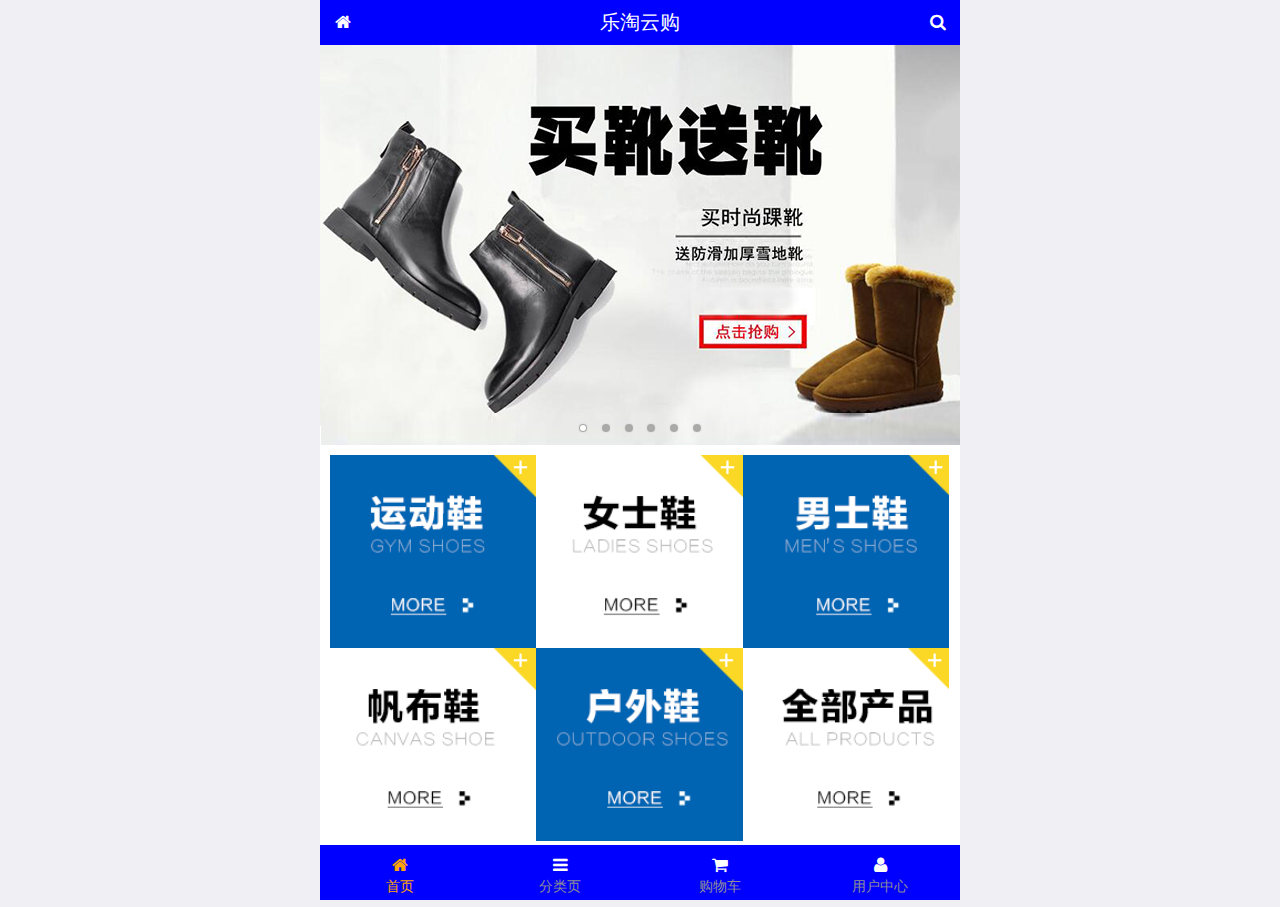
<file: public/front/index.html>
<!DOCTYPE html>
<html lang="en">
<head>
    <meta charset="UTF-8">
    <meta name="viewport"
          content="width=device-width, user-scalable=no, initial-scale=1.0, maximum-scale=1.0, minimum-scale=1.0">
    <link rel="stylesheet" href="./css/common.css">
    <link rel="stylesheet" href="./css/index.css">
    <link rel="icon" href="./favicon.ico">
    <link rel="stylesheet" href="./lib/fa/css/font-awesome.min.css">
    <link rel="stylesheet" href="./lib/mui/css/mui.css">
    <title>乐淘首页</title>
</head>
<body>
<!--全屏容器-->
<div class="lt_container">
     <!--头部-->
    <div class="lt_header">
        <a href="index.html" class="icon_left"><i class="fa fa-home"></i></a>
        <h3>乐淘云购</h3>
        <a href="search.html" class="icon_right"><i class="fa fa-search"></i></a>
    </div>



    <div class="lt_main">
        <div class="mui-scroll-wrapper">
            <div class="mui-scroll">
                <!--以下是内容   -->
                <!--轮播图-->
                <div class="mui-slider">
                    <div class="mui-slider-group mui-slider-loop">
                        <!--支持循环，需要重复图片节点-->
                        <div class="mui-slider-item mui-slider-item-duplicate"><a href="#"><img src="./images/banner4.png" /></a></div>
                        <div class="mui-slider-item"><a href="#"><img src="./images/banner1.png" /></a></div>
                        <div class="mui-slider-item"><a href="#"><img src="./images/banner2.png" /></a></div>
                        <div class="mui-slider-item"><a href="#"><img src="./images/banner3.png" /></a></div>
                        <div class="mui-slider-item"><a href="#"><img src="./images/banner4.png" /></a></div>
                        <!--支持循环，需要重复图片节点-->
                        <div class="mui-slider-item mui-slider-item-duplicate"><a href="#"><img src="./images/banner1.png" /></a></div>
                    </div>
                    <!-- 小圆点结构 -->
                    <div class="mui-slider-indicator">
                        <div class="mui-indicator mui-active"></div>
                        <div class="mui-indicator"></div>
                        <div class="mui-indicator"></div>
                        <div class="mui-indicator"></div>
                        <div class="mui-indicator"></div>
                        <div class="mui-indicator"></div>
                    </div>
                </div>
                <!--导航-->
                <div class="lt_nav">
                    <ul class="mui-clearfix">
                        <li><a href=""><img src="./images/nav1.png" alt=""></a></li>
                        <li><a href=""><img src="./images/nav2.png" alt=""></a></li>
                        <li><a href=""><img src="./images/nav3.png" alt=""></a></li>
                        <li><a href=""><img src="./images/nav4.png" alt=""></a></li>
                        <li><a href=""><img src="./images/nav5.png" alt=""></a></li>
                        <li><a href=""><img src="./images/nav6.png" alt=""></a></li>
                    </ul>
                </div>
                <!--产品区域-->
                <div class="lt_product">
                    <ul>
                        <li class="lt_product_item">
                            <a href="#">
                                <img src="./images/product.jpg" alt="">
                                <p>adidas阿迪达斯 男式 场下休闲篮球鞋S83700场下休闲篮球鞋S83700</p>
                                <p>
                                    <span class="price">¥560</span>
                                    <span class="oldPrice">¥580</span>
                                </p>
                                <button class="mui-btn mui-btn-primary">立即购买</button>
                            </a>
                        </li>
                        <li class="lt_product_item">
                            <a href="#">
                                <img src="./images/product.jpg" alt="">
                                <p>adidas阿迪达斯 男式 场下休闲篮球鞋S83700场下休闲篮球鞋S83700</p>
                                <p>
                                    <span class="price">¥560</span>
                                    <span class="oldPrice">¥580</span>
                                </p>
                                <button class="mui-btn mui-btn-primary">立即购买</button>
                            </a>
                        </li>
                        <li class="lt_product_item">
                            <a href="#">
                                <img src="./images/product.jpg" alt="">
                                <p>adidas阿迪达斯 男式 场下休闲篮球鞋S83700场下休闲篮球鞋S83700</p>
                                <p>
                                    <span class="price">¥560</span>
                                    <span class="oldPrice">¥580</span>
                                </p>
                                <button class="mui-btn mui-btn-primary">立即购买</button>
                            </a>
                        </li>
                        <li class="lt_product_item">
                            <a href="#">
                                <img src="./images/product.jpg" alt="">
                                <p>adidas阿迪达斯 男式 场下休闲篮球鞋S83700场下休闲篮球鞋S83700</p>
                                <p>
                                    <span class="price">¥560</span>
                                    <span class="oldPrice">¥580</span>
                                </p>
                                <button class="mui-btn mui-btn-primary">立即购买</button>
                            </a>
                        </li>
                        <li class="lt_product_item">
                            <a href="#">
                                <img src="./images/product.jpg" alt="">
                                <p>adidas阿迪达斯 男式 场下休闲篮球鞋S83700场下休闲篮球鞋S83700</p>
                                <p>
                                    <span class="price">¥560</span>
                                    <span class="oldPrice">¥580</span>
                                </p>
                                <button class="mui-btn mui-btn-primary">立即购买</button>
                            </a>
                        </li>
                        <li class="lt_product_item">
                            <a href="#">
                                <img src="./images/product.jpg" alt="">
                                <p>adidas阿迪达斯 男式 场下休闲篮球鞋S83700场下休闲篮球鞋S83700</p>
                                <p>
                                    <span class="price">¥560</span>
                                    <span class="oldPrice">¥580</span>
                                </p>
                                <button class="mui-btn mui-btn-primary">立即购买</button>
                            </a>
                        </li>
                    </ul>
                </div>



            </div>
        </div>
    </div>





    <div class="lt_footer">
        <ul>
            <li><a href="index.html" class="current"><i class="fa fa-home"></i><p>首页</p></a></li>
            <li><a href="category.html"><i class="fa fa-bars"></i><p>分类页</p></a></li>
            <li><a href="cart.html"><i class="fa fa-shopping-cart"></i><p>购物车</p></a></li>
            <li><a href="user.html"><i class="fa fa-user"></i><p>用户中心</p></a></li>
        </ul>
    </div>



</div>
<script src="./lib/zepto/zepto.min.js"></script>
<script src="./lib/mui/js/mui.js"></script>
<script src="./js/common.js"></script>
</body>
</html>
</file>
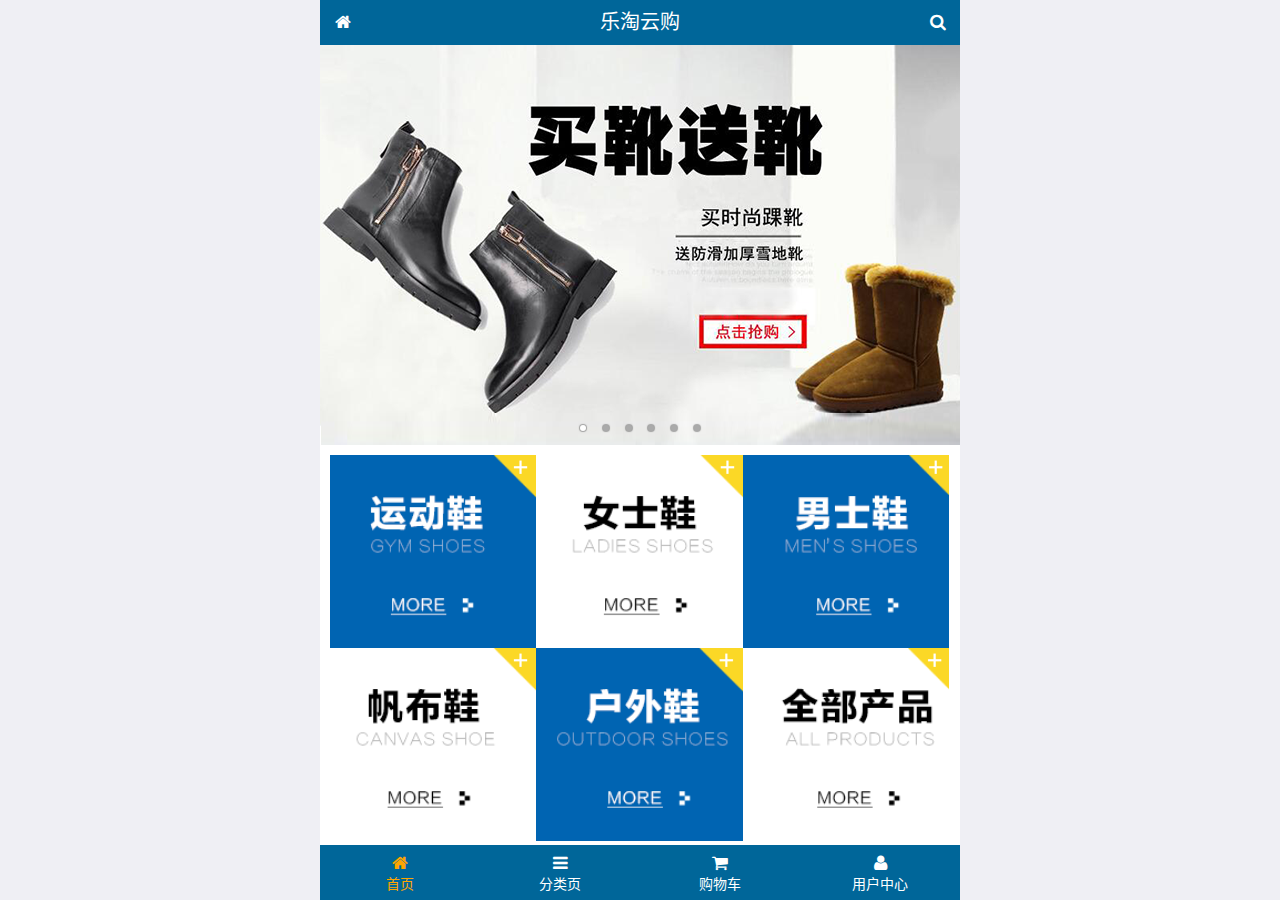
<file: public/mobile/index.html>
<!DOCTYPE html>
<html lang="zh-CN">
<head>
  <meta charset="UTF-8">
  <title>乐淘商城</title>
  <meta name="viewport" content="width=device-width, user-scalable=no, initial-scale=1.0, maximum-scale=1.0, minimum-scale=1.0">
  <!-- 引入字体图标库的css -->
  <link rel="stylesheet" href="./lib/fa/css/font-awesome.min.css">
  <link rel="stylesheet" href="./lib/mui/css/mui.css">
  <link rel="stylesheet" href="./css/common.css">
  <link rel="stylesheet" href="./css/index.css">
  <link rel="icon" href="favicon.ico">
</head>
<body>
<!--<span class="fa fa-pause"></span>-->
<!--<span class="mui-icon mui-icon-camera"></span>-->

<!-- 全屏容器 -->
<div class="lt_container">

  <!-- 乐淘头部 -->
  <div class="lt_header">
    <a href="index.html" class="icon_left"><i class="fa fa-home"></i></a>
    <h3>乐淘云购</h3>
    <a href="search.html" class="icon_right"><i class="fa fa-search"></i></a>
  </div>

  <!-- 乐淘主体 -->
  <div class="lt_main">
    <div class="mui-scroll-wrapper">
      <div class="mui-scroll">
        <!--这里放置真实显示的DOM内容-->

        <!-- 轮播图 -->
        <div class="mui-slider">

          <!-- 图片区域 -->
          <div class="mui-slider-group mui-slider-loop">
            <!-- 添加假图 -->
            <div class="mui-slider-item mui-slider-item-duplicate">
              <a href="#"><img src="./images/banner6.png" /></a>
            </div>

            <div class="mui-slider-item"><a href="#"><img src="./images/banner1.png" /></a></div>
            <div class="mui-slider-item"><a href="#"><img src="./images/banner2.png" /></a></div>
            <div class="mui-slider-item"><a href="#"><img src="./images/banner3.png" /></a></div>
            <div class="mui-slider-item"><a href="#"><img src="./images/banner4.png" /></a></div>
            <div class="mui-slider-item"><a href="#"><img src="./images/banner5.png" /></a></div>
            <div class="mui-slider-item"><a href="#"><img src="./images/banner6.png" /></a></div>

            <!-- 添加假图 -->
            <div class="mui-slider-item mui-slider-item-duplicate">
              <a href="#"><img src="./images/banner1.png" /></a>
            </div>
          </div>

          <!-- 小圆点结构 -->
          <div class="mui-slider-indicator">
            <div class="mui-indicator mui-active"></div>
            <div class="mui-indicator"></div>
            <div class="mui-indicator"></div>
            <div class="mui-indicator"></div>
            <div class="mui-indicator"></div>
            <div class="mui-indicator"></div>
          </div>

        </div>

        <!-- 导航区域 -->
        <div class="lt_nav">
          <ul class="mui-clearfix">
            <li><a href="#"><img src="./images/nav1.png" alt=""></a></li>
            <li><a href="#"><img src="./images/nav2.png" alt=""></a></li>
            <li><a href="#"><img src="./images/nav3.png" alt=""></a></li>
            <li><a href="#"><img src="./images/nav4.png" alt=""></a></li>
            <li><a href="#"><img src="./images/nav5.png" alt=""></a></li>
            <li><a href="#"><img src="./images/nav6.png" alt=""></a></li>
          </ul>
        </div>

        <!-- 产品区域 -->
        <div class="lt_product">
          <ul>
            <li class="lt_product_item">
              <a href="#">
                <img src="./images/product.jpg" alt="">
                <p class="info mui-ellipsis-2">adidas阿迪达斯 男式 场下休闲篮球鞋S83700场下休闲篮球鞋S83700 </p>
                <p>
                  <span class="price">¥560</span>
                  <span class="oldPrice">¥580</span>
                </p>
                <button class="mui-btn mui-btn-primary">立即购买</button>
              </a>
            </li>
            <li class="lt_product_item">
              <a href="#">
                <img src="./images/product.jpg" alt="">
                <p class="info mui-ellipsis-2">adidas阿迪达斯 男式 场下休闲篮球鞋S83700场下休闲篮球鞋S83700 </p>
                <p>
                  <span class="price">¥560</span>
                  <span class="oldPrice">¥580</span>
                </p>
                <button class="mui-btn mui-btn-primary">立即购买</button>
              </a>
            </li>
            <li class="lt_product_item">
              <a href="#">
                <img src="./images/product.jpg" alt="">
                <p class="info mui-ellipsis-2">adidas阿迪达斯 男式 场下休闲篮球鞋S83700场下休闲篮球鞋S83700 </p>
                <p>
                  <span class="price">¥560</span>
                  <span class="oldPrice">¥580</span>
                </p>
                <button class="mui-btn mui-btn-primary">立即购买</button>
              </a>
            </li>
            <li class="lt_product_item">
              <a href="#">
                <img src="./images/product.jpg" alt="">
                <p class="info mui-ellipsis-2">adidas阿迪达斯 男式 场下休闲篮球鞋S83700场下休闲篮球鞋S83700 </p>
                <p>
                  <span class="price">¥560</span>
                  <span class="oldPrice">¥580</span>
                </p>
                <button class="mui-btn mui-btn-primary">立即购买</button>
              </a>
            </li>
            <li class="lt_product_item">
              <a href="#">
                <img src="./images/product.jpg" alt="">
                <p class="info mui-ellipsis-2">adidas阿迪达斯 男式 场下休闲篮球鞋S83700场下休闲篮球鞋S83700 </p>
                <p>
                  <span class="price">¥560</span>
                  <span class="oldPrice">¥580</span>
                </p>
                <button class="mui-btn mui-btn-primary">立即购买</button>
              </a>
            </li>
            <li class="lt_product_item">
              <a href="#">
                <img src="./images/product.jpg" alt="">
                <p class="info mui-ellipsis-2">adidas阿迪达斯 男式 场下休闲篮球鞋S83700场下休闲篮球鞋S83700 </p>
                <p>
                  <span class="price">¥560</span>
                  <span class="oldPrice">¥580</span>
                </p>
                <button class="mui-btn mui-btn-primary">立即购买</button>
              </a>
            </li>
            <li class="lt_product_item">
              <a href="#">
                <img src="./images/product.jpg" alt="">
                <p class="info mui-ellipsis-2">adidas阿迪达斯 男式 场下休闲篮球鞋S83700场下休闲篮球鞋S83700 </p>
                <p>
                  <span class="price">¥560</span>
                  <span class="oldPrice">¥580</span>
                </p>
                <button class="mui-btn mui-btn-primary">立即购买</button>
              </a>
            </li>
            <li class="lt_product_item">
              <a href="#">
                <img src="./images/product.jpg" alt="">
                <p class="info mui-ellipsis-2">adidas阿迪达斯 男式 场下休闲篮球鞋S83700场下休闲篮球鞋S83700 </p>
                <p>
                  <span class="price">¥560</span>
                  <span class="oldPrice">¥580</span>
                </p>
                <button class="mui-btn mui-btn-primary">立即购买</button>
              </a>
            </li>
          </ul>
        </div>

      </div>
    </div>
  </div>

  <!-- 乐淘底部 -->
  <div class="lt_footer">
    <ul>
      <li><a href="index.html" class="current"><i class="fa fa-home"></i><p>首页</p></a></li>
      <li><a href="category.html"><i class="fa fa-bars"></i><p>分类页</p></a></li>
      <li><a href="cart.html"><i class="fa fa-shopping-cart"></i><p>购物车</p></a></li>
      <li><a href="user.html"><i class="fa fa-user"></i><p>用户中心</p></a></li>
    </ul>
  </div>
</div>


<script src="./lib/zepto/zepto.min.js"></script>
<script src="./lib/mui/js/mui.js"></script>
<script src="./js/common.js"></script>
</body>
</html>
</file>
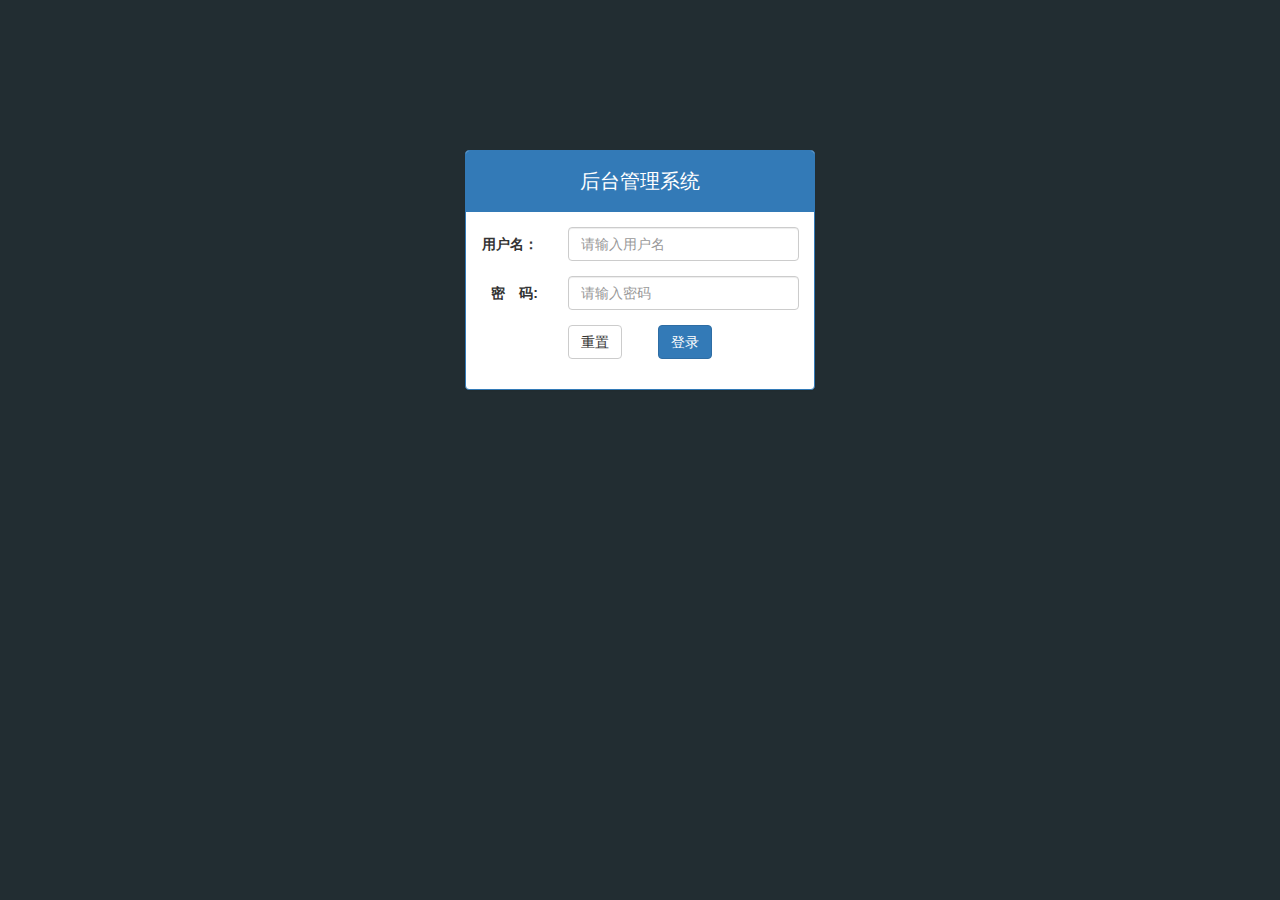
<file: public/back/login.html>
<!DOCTYPE html>
<html lang="en">
<head>
    <meta charset="UTF-8">
    <meta name="viewport"
          content="width=device-width, user-scalable=no, initial-scale=1.0, maximum-scale=1.0, minimum-scale=1.0">
    <title>乐淘商城</title>
    <link rel="stylesheet" href="lib/bootstrap/css/bootstrap.css">
    <link rel="stylesheet" href="lib/bootstrap-validator/css/bootstrapValidator.min.css">
    <link rel="stylesheet" href="lib/nprogress/nprogress.css">
    <link rel="stylesheet" href="css/common.css">
</head>
<body class="body_bg">
<div class="container">
    <div class="col-lg-4 col-lg-offset-4 ">
        <div class="panel panel-primary  mt_150">
            <div class="panel-heading">
                <h3 class="panel-title">后台管理系统</h3>
            </div>
            <div class="panel-body">
                <form class="form-horizontal" id="form">
                    <div class="form-group">
                        <label for="username" class="col-sm-3 control-label">用户名：</label>
                        <div class="col-sm-9">
                            <input type="text" name="username" class="form-control" id="username" placeholder="请输入用户名">
                        </div>
                    </div>
                    <div class="form-group">
                        <label for="password" class="col-sm-3 control-label">密　码:</label>
                        <div class="col-sm-9">
                            <input type="password" name="password" class="form-control" id="password" placeholder="请输入密码">
                        </div>
                    </div>
                    <div class="form-group">
                        <div class="col-sm-offset-3 col-sm-6">
                            <button type="reset" class="btn btn-default pull-left">重置</button>
                            <button type="submit" class="btn btn-primary pull-right">登录</button>
                        </div>
                    </div>
                </form>
            </div>
        </div>
    </div>
</div>

<script src="lib/jquery/jquery.min.js"></script>
<script src="lib/bootstrap/js/bootstrap.min.js"></script>
<script src="lib/bootstrap-validator/js/bootstrapValidator.min.js"></script>
<script src="lib/nprogress/nprogress.js"></script>
<script src="js/common.js"></script>
<script src="js/login.js"></script>
</body>
</html>
</file>
<file: public/front/css/common.css>
body,html{
    height: 100%;
    width: 100%;
}
ul {
    list-style: none;
    margin: 0;
    padding: 0;
}
img {
    display: block;
    width: 100%;
}
.lt_container{
    height: 100%;
    width: 100%;
    max-width: 640px;
    min-width: 320px;
    margin: 0  auto;
    background-color: #fff;
    padding-top: 45px;
    padding-bottom: 55px;
    position: relative;
}
.lt_header{
    height: 45px;
    width: 100%;
    background-color: blue;
    top: 0;
    left: 0;
    position: absolute;
    padding-left: 45px;
    padding-right: 45px;
}
.lt_header .icon_left,
.lt_header .icon_right {
    width: 45px;
    height: 45px;
    line-height: 45px;
    text-align: center;
    position: absolute;
    top: 0;
    color: #fff;
}
.lt_header .icon_left{
    left: 0;
}
.lt_header .icon_right{
    right: 0;
}
.lt_header h3 {
    height: 45px;
    line-height: 45px;
    color: #fff;
    font-size: 20px;
    text-align: center;
    margin: 0;
    font-weight: normal;
}


.lt_footer{
    height: 55px;
    width: 100%;
    background-color: blue;
    bottom: 0;
    left: 0;
    position: absolute;
}
.lt_footer li{
    float: left;
    width: 25%;
    text-align: center;
}
.lt_footer li a{
    width: 100%;
    height: 100%;
    color: #fff;
    display: block;
    padding-top: 10px;
}
.lt_footer li a.current {
    color: orange;
}
.lt_footer li a.current p{
    color: orange;
}

.lt_main {
    width: 100%;
    height: 100%;
    position: relative;
}

/* 公共的商品样式 */
.lt_product {
    padding: 10px;
}
.lt_product_item {
    border: 1px solid #ccc;
    padding: 10px;
    float: left;
    width: 48%;
    margin-bottom: 10px;
    text-align: center;
}
.lt_product_item a {
    display: block;
    width: 100%;
    height: 100%;
}
.lt_product_item:nth-child(2n+1) {
    margin-right: 4%;
}
.lt_product_item .info {
    text-align: left;
    height: 40px;
}
.lt_product_item .price {
    color: red;
}
.lt_product_item .oldPrice {
    text-decoration: line-through;
}

.lt_product_item img {
    width: 130px;
    height: 130px;
    margin: 0 auto;
}


/* 搜索栏样式*/
.lt_search{
    padding: 10px;
    position: relative;
}
.lt_search .search_input{
    height: 34px;
    font-size: 12px;
    margin: 0;
    border-radius: 5px;
    border: 1px solid #007AFF;
}
.lt_search .search_btn {
    position: absolute;
    right: 10px;
    top: 10px;
    border-radius: 0 5px 5px 0;
}
</file>
<file: public/front/css/index.css>
.lt_nav{
    padding:10px;
}

.lt_nav  li{
    float: left;
    width: 33.3%;
}
</file>
<file: public/mobile/css/common.css>
html, body {
  width: 100%;
  height: 100%;
}

ul {
  list-style: none;
  margin: 0;
  padding: 0;
}
img {
  display: block;
  width: 100%;
}

/* 全屏容器 */
.lt_container {
  width: 100%;
  height: 100%;
  background-color: #fff;
  min-width: 320px;
  max-width: 640px;
  margin: 0 auto;
  position: relative;
  padding-top: 45px;
  padding-bottom: 55px;
}

.lt_header {
  position: absolute;
  left: 0;
  top: 0;
  width: 100%;
  height: 45px;
  background-color: #006699;
  padding-left: 45px;
  padding-right: 45px;
}

.lt_header .icon_left,
.lt_header .icon_right {
  width: 45px;
  height: 45px;
  line-height: 45px;
  text-align: center;
  position: absolute;
  top: 0;
  color: #fff;
}
.lt_header .icon_left {
  left: 0;
}
.lt_header .icon_right {
  right: 0;
}

.lt_header h3 {
  height: 45px;
  line-height: 45px;
  color: #fff;
  font-size: 20px;
  text-align: center;
  margin: 0;
  font-weight: normal;
}



.lt_footer {
  position: absolute;
  left: 0;
  bottom: 0;
  width: 100%;
  height: 55px;
  background-color: #006699;
  overflow: hidden;
}
.lt_footer li {
  float: left;
  width: 25%;
  text-align: center;
}
.lt_footer li a {
  width: 100%;
  height: 100%;
  display: block;
  color: #fff;
  padding-top: 8px;
}
.lt_footer li p {
  color: #fff;
  margin: 0;
}

.lt_footer li a.current {
  color: orange;
}
.lt_footer li a.current p{
  color: orange;
}



.lt_main {
  width: 100%;
  height: 100%;
  position: relative;
}



/* 公共的搜索框样式 */
.lt_search {
  padding: 10px;
  position: relative;
}
.lt_search .search_input {
  height: 34px;
  font-size: 12px;
  margin: 0;
  border-radius: 5px;
  border: 1px solid #007AFF;
}
.lt_search .search_btn {
  position: absolute;
  right: 10px;
  top: 10px;
  border-radius: 0 5px 5px 0;
}



/* 公共的商品样式 */
.lt_product {
  padding: 10px;
}
.lt_product_item {
  border: 1px solid #ccc;
  padding: 10px;
  float: left;
  width: 48%;
  margin-bottom: 10px;
  text-align: center;
}
.lt_product_item a {
  display: block;
  width: 100%;
  height: 100%;
}
.lt_product_item:nth-child(2n+1) {
  margin-right: 4%;
}
.lt_product_item .info {
  text-align: left;
  height: 40px;
}
.lt_product_item .price {
  color: red;
}
.lt_product_item .oldPrice {
  text-decoration: line-through;
}

.lt_product_item img {
  width: 130px;
  height: 130px;
  margin: 0 auto;
}



/* 公共的尺码样式 */
.lt_size span {
  width: 25px;
  height: 25px;
  text-align: center;
  line-height: 25px;
  display: inline-block;
  border: 1px solid #ccc;
  font-size: 12px;
  margin: 3px 0;
}
.lt_size span.current {
  background-color: orange;
  color: #fff;
}
</file>
<file: public/mobile/css/index.css>
.lt_nav {
  padding: 10px;
}
.lt_nav li {
  float: left;
  width: 33.3%;
}
.lt_nav li a {
  display: block;
}
</file>
<file: public/back/lib/nprogress/nprogress.css>
/* Make clicks pass-through */
#nprogress {
  pointer-events: none;
}

#nprogress .bar {
  background: greenyellow;

  position: fixed;
  z-index: 10000;
  top: 0;
  left: 0;

  width: 100%;
  height: 2px;
}

/* Fancy blur effect */
#nprogress .peg {
  display: block;
  position: absolute;
  right: 0px;
  width: 100px;
  height: 100%;
  box-shadow: 0 0 10px #29d, 0 0 5px #29d;
  opacity: 1.0;

  -webkit-transform: rotate(3deg) translate(0px, -4px);
      -ms-transform: rotate(3deg) translate(0px, -4px);
          transform: rotate(3deg) translate(0px, -4px);
}

/* Remove these to get rid of the spinner */
#nprogress .spinner {
  display: block;
  position: fixed;
  z-index: 1031;
  top: 15px;
  right: 15px;
}

#nprogress .spinner-icon {
  width: 18px;
  height: 18px;
  box-sizing: border-box;

  border: solid 2px transparent;
  border-top-color: #29d;
  border-left-color: #29d;
  border-radius: 50%;

  -webkit-animation: nprogress-spinner 400ms linear infinite;
          animation: nprogress-spinner 400ms linear infinite;
}

.nprogress-custom-parent {
  overflow: hidden;
  position: relative;
}

.nprogress-custom-parent #nprogress .spinner,
.nprogress-custom-parent #nprogress .bar {
  position: absolute;
}

@-webkit-keyframes nprogress-spinner {
  0%   { -webkit-transform: rotate(0deg); }
  100% { -webkit-transform: rotate(360deg); }
}
@keyframes nprogress-spinner {
  0%   { transform: rotate(0deg); }
  100% { transform: rotate(360deg); }
}
</file>
<file: public/back/css/common.css>
.body_bg{
   background-color: #222D32;
}
.panel-heading .panel-title{
    height: 40px;
    line-height: 40px;
    text-align: center;
    font-size: 20px;
}
ul {
    list-style: none;
}
a:link,
a:visited,
a:hover,
a:active {
    text-decoration: none;
}
.mt_150{
    margin-top: 150px;
}
.mt_20{
    margin-top:20px ;
}
.table.table-bordered th, .table.table-bordered td {
    text-align: center;
    vertical-align: middle;
}
.red{
    color: red;
}

.lt_aside{
    width: 180px;
    height: 100%;
    background-color: #222D32;
    position: fixed;
    left: 0;
    top: 0;
    z-index: 999;
    transition: all 1s;
}
.lt_aside.hidemenu {
    left: -180px;
}
.lt_aside .brand{
    height: 50px;
    line-height: 50px;
    background-color: #367FA9;
    font-size: 20px;
    text-align: center;
}
.lt_aside .brand a{
    text-decoration: none;
    color: #fff;
}
.lt_aside .user{
    height: 180px;
    padding-top: 30px;
}
.lt_aside .user img{
    width: 80px;
    height: 80px;
    display: block;
    margin: 0 auto;
    border-radius: 50%;
}
.lt_aside .user p{
    height: 40px;
    line-height: 40px;
    text-align: center;
    font-size: 20px;
    color: #fff;
}

.lt_aside .nav ul{
    padding-left: 0;
}
.lt_aside .nav a{
    height: 40px;
    line-height: 40px;
    color: white;
    display: block;
    padding-left: 40px;
    border-left: 3px solid transparent;
}
.lt_aside .nav a.current {
    background-color: #1D1F21;
    border-left: 3px solid #006699;
}
.lt_aside .nav i {
    margin-right: 5px;
}
.lt_aside .nav a.current {
    background-color: #1D1F21;
    border-left: 3px solid #006699;
}
.lt_aside .nav .child a {
    padding-left: 60px;
}

.lt_main{
    height: 1000px;
    width: 100%;
    padding-left: 180px;
    padding-top: 50px;
    transition: all 1s;
}
.lt_main.hidemenu {
    padding-left: 0px;
}
.lt_topbar{
    height: 50px;
    width: 100%;
    line-height: 50px;
    background-color: #3C8DBC;
    position: fixed;
    top: 0;
    right: 0;
    padding-left: 180px;
    transition: all 1s;
    z-index: 666;
}
.lt_topbar a {
    width: 50px;
    height: 50px;
    font-size: 16px;
    color: white;
    text-align: center;
}
.lt_topbar.hidemenu {
    padding-left: 0px;
}
.breadcrumb{
    margin-top: 20px;
}
.echarts_1,
.echarts_2 {
    width: 48%;
    height: 400px;
}
</file>
<file: public/back/lib/bootstrap-validator/css/bootstrapValidator.min.css>
/*!
 * BootstrapValidator (http://bootstrapvalidator.com)
 * The best jQuery plugin to validate form fields. Designed to use with Bootstrap 3
 *
 * @version     v0.5.1, built on 2014-08-22 4:55:09 PM
 * @author      https://twitter.com/nghuuphuoc
 * @copyright   (c) 2013 - 2014 Nguyen Huu Phuoc
 * @license     MIT
 */

.bv-form .help-block{margin-bottom:0}.bv-form .tooltip-inner{text-align:left}.nav-tabs li.bv-tab-success>a{color:#3c763d}.nav-tabs li.bv-tab-error>a{color:#a94442}
</file>
